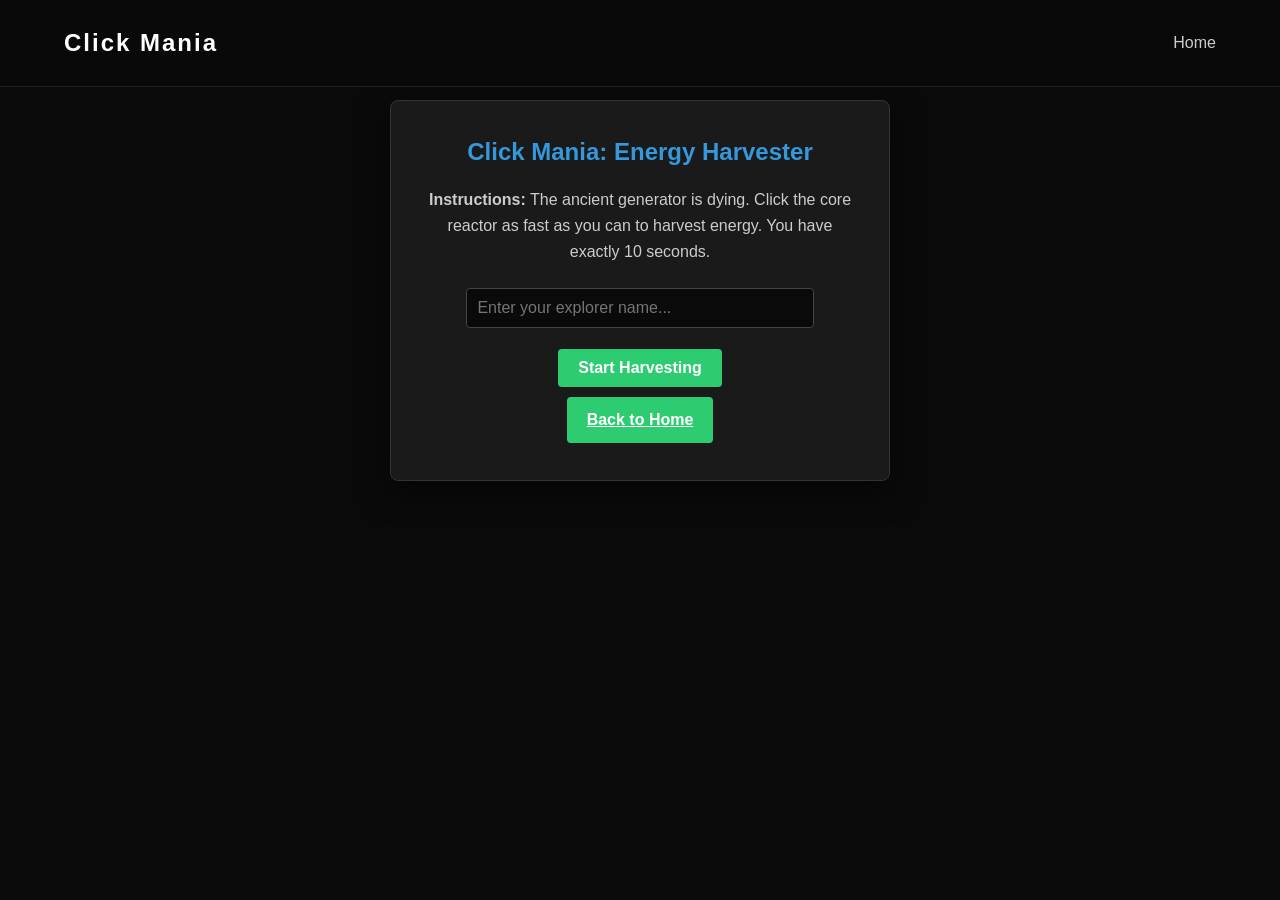
<file: pages/click-mania.html>
<!DOCTYPE html>
<html lang="en">
<head>
    <meta charset="UTF-8">
    <meta name="viewport" content="width=device-width, initial-scale=1.0">
    <title>click mania | Clicker</title>
    <link rel="stylesheet" href="../css/style.css">
</head>
<body class="game-page">
    <header>
        <div class="logo">Click Mania</div>
        <nav>
            <ul>
                <li><a href="../index.html">Home</a></li>
            </ul>
        </nav>
    </header>

    <div class="game-container">
        <div id="start-screen">
            <h2>Click Mania: Energy Harvester</h2>
            <p><strong>Instructions:</strong> The ancient generator is dying. Click the core reactor as fast as you can to harvest energy. You have exactly 10 seconds.</p>
            <input type="text" id="nickname" class="game-input" placeholder="Enter your explorer name...">
            <button id="start-btn" class="btn-game">Start Harvesting</button>
            <br>
            <a href="../index.html" class="btn-game">Back to Home</a>
        </div>

        <div id="play-screen" style="display: none;">
            <div style="display: flex; justify-content: space-between; margin-bottom: 20px;">
                <h3>Time: <span id="time-display">10.0</span>s</h3>
                <h3>Energy: <span id="score-display">0</span></h3>
            </div>
            <button id="clicker-btn" class="btn-game">CLICK!</button>
        </div>

        <div id="end-screen" style="display: none;">
            <h2 id="end-message">Time's Up!</h2>
            <p>Total Energy Harvested: <span id="final-score" style="color: #3498db; font-size: 1.5rem; font-weight: bold;">0</span></p>
            <div class="leaderboard">
                <h3>Top Harvesters</h3>
                <ol id="leaderboard-list"></ol>
            </div>
            <button id="restart-btn" class="btn-game">Play Again</button>
            <a href="../index.html" class="btn-game" style="background-color: #555;">Back to Home</a>
        </div>
    </div>

    <script src="../js/click-mania.js"></script>
</body>
</html>
</file>
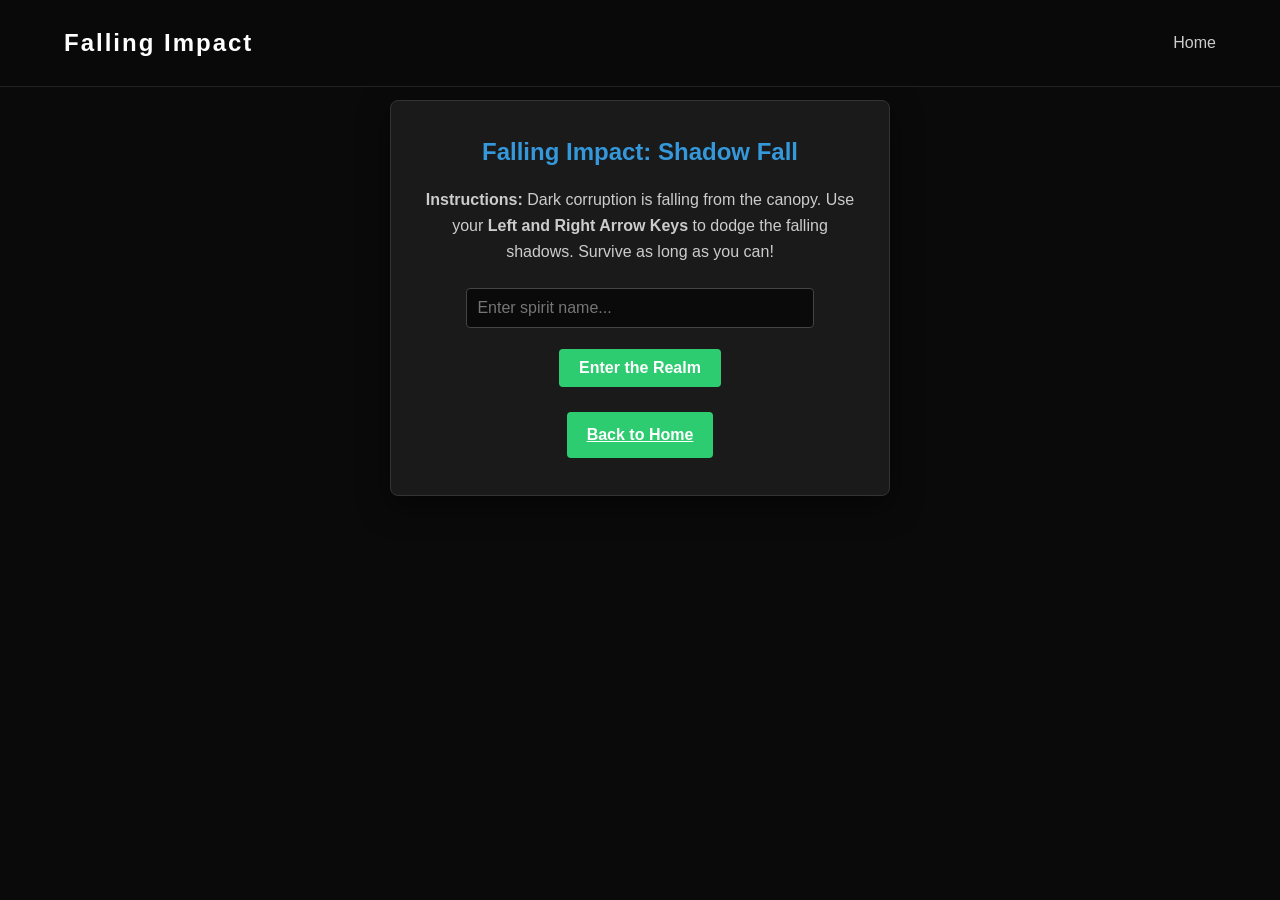
<file: pages/falling-impact.html>
<!DOCTYPE html>
<html lang="en">
<head>
    <meta charset="UTF-8">
    <meta name="viewport" content="width=device-width, initial-scale=1.0">
    <title>falling impact | falling object</title>
    <link rel="stylesheet" href="../css/style.css">
</head>
<body class="game-page">
    <header>
        <div class="logo">Falling Impact</div>
        <nav>
            <ul>
                <li><a href="../index.html">Home</a></li>
            </ul>
        </nav>
    </header>

    <div class="game-container">
        <div id="start-screen">
            <h2>Falling Impact: Shadow Fall</h2>
            <p><strong>Instructions:</strong> Dark corruption is falling from the canopy. Use your <strong>Left and Right Arrow Keys</strong> to dodge the falling shadows. Survive as long as you can!</p>
            <input type="text" id="nickname" class="game-input" placeholder="Enter spirit name...">
            <button id="start-btn" class="btn-game">Enter the Realm</button>
            <br>
            <a href="../index.html" class="btn-game" style="margin-top: 20px;">Back to Home</a>
        </div>

        <div id="play-screen" style="display: none;">
            <h3>Survival Time: <span id="score-display">0</span>s</h3>
            <canvas id="gameCanvas" width="400" height="500"></canvas>
            <p style="font-size: 0.8rem; color: #888;">Use ← and → keys to move</p>
        </div>

        <div id="end-screen" style="display: none;">
            <h2>Overwhelmed by Shadows</h2>
            <p>You survived for: <span id="final-score" style="color: #2ecc71; font-weight: bold;">0</span> seconds</p>
            <div class="leaderboard">
                <h3>Longest Survivors</h3>
                <ol id="leaderboard-list"></ol>
            </div>
            <button id="restart-btn" class="btn-game">Rebirth</button>
            <a href="../index.html" class="btn-game" style="background-color: #555;">Back to Home</a>
        </div>
    </div>

    <script src="../js/falling-impact.js"></script>
</body>
</html>
</file>
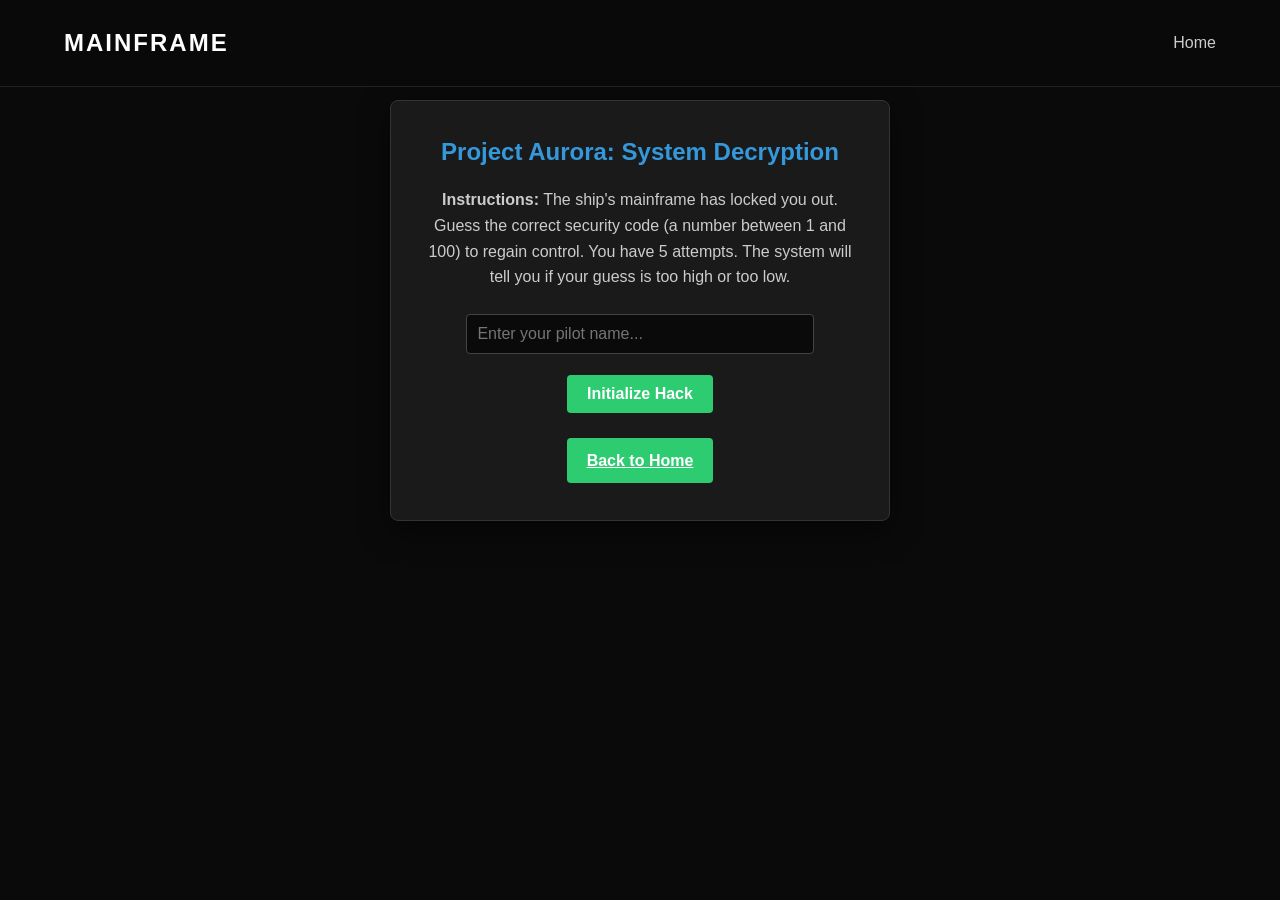
<file: pages/project-aurora.html>
<!DOCTYPE html>
<html lang="en">
<head>
    <meta charset="UTF-8">
    <meta name="viewport" content="width=device-width, initial-scale=1.0">
    <title>Project Aurora | Number Guesser</title>
    <link rel="stylesheet" href="../css/style.css">
</head>
<body class="game-page">
    <header>
        <div class="logo">MAINFRAME</div>
        <nav>
            <ul>
                <li><a href="../index.html">Home</a></li>
            </ul>
        </nav>
    </header>

    <div class="game-container">
        <div id="start-screen">
            <h2>Project Aurora: System Decryption</h2>
            <p><strong>Instructions:</strong> The ship's mainframe has locked you out. Guess the correct security code (a number between 1 and 100) to regain control. You have 5 attempts. The system will tell you if your guess is too high or too low.</p>
            <input type="text" id="nickname" class="game-input" placeholder="Enter your pilot name...">
            <button id="start-btn" class="btn-game">Initialize Hack</button>
            <br>
            <a href="../index.html" class="btn-game" style="margin-top: 20px;">Back to Home</a>
        </div>

        <div id="play-screen" style="display: none;">
            <h2>Decryption in Progress</h2>
            <p id="feedback">Enter your first guess!</p>
            <p>Attempts left: <span id="attempts-display">5</span></p>
            <input type="number" id="guess-input" class="game-input" placeholder="Enter 1 - 100" min="1" max="100">
            <button id="submit-btn" class="btn-game">Submit Code</button>
        </div>

        <div id="end-screen" style="display: none;">
            <h2 id="end-message">Game Over</h2>
            <div class="leaderboard">
                <h3>Top Hackers</h3>
                <ol id="leaderboard-list"></ol>
            </div>
            <button id="restart-btn" class="btn-game">Try Again</button>
            <a href="../index.html" class="btn-game" style="background-color: #555;">Back to Home</a>
        </div>
    </div>

    <script src="../js/project-aurora.js"></script>
</body>
</html>
</file>
<file: css/style.css>
* {
    margin: 0;
    padding: 0;
    box-sizing: border-box;
    font-family: 'Segoe UI', Tahoma, Geneva, Verdana, sans-serif;
}

body {
    background-color: #0a0a0a;
    color: #f0f0f0;
    line-height: 1.6;
    scroll-behavior: smooth;
}

/* Navigation Bar */
header {
    position: fixed;
    width: 100%;
    background: rgba(10, 10, 10, 0.95);
    display: flex;
    justify-content: space-between;
    align-items: center;
    padding: 1.5rem 5%;
    z-index: 1000;
    border-bottom: 1px solid #222;
}

.logo {
    font-size: 1.5rem;
    font-weight: bold;
    color: #fff;
    letter-spacing: 2px;
}

nav ul {
    list-style: none;
    display: flex;
    gap: 2rem;
}

nav a {
    color: #ccc;
    text-decoration: none;
    font-weight: 500;
    transition: color 0.3s ease;
}

nav a:hover {
    color: #3498db;
}

/* Untuk Dropdown Menu Styles */
.dropdown {
    position: relative;
    display: inline-block;
}

.dropdown-content {
    display: none;
    position: absolute;
    background-color: #1a1a1a;
    min-width: 180px;
    box-shadow: 0px 8px 16px 0px rgba(0,0,0,0.7);
    z-index: 1;
    border-radius: 4px;
    overflow: hidden;
    top: 100%;
    left: 0;
    border: 1px solid #333;
}

.dropdown-content a {
    color: #ccc;
    padding: 12px 16px;
    text-decoration: none;
    display: block;
    border-bottom: 1px solid #222;
}

.dropdown-content a:last-child {
    border-bottom: none;
}

.dropdown-content a:hover {
    background-color: #2a2a2a;
    color: #3498db;
}

/*bagian ini diganti untuk class toggling ya*/
.dropdown.is-open .dropdown-content {
    display: block;
}

/* Bagian Hero */
.hero {
    height: 100vh;
    display: flex;
    justify-content: center;
    align-items: center;
    text-align: center;
    background: linear-gradient(rgba(0, 0, 0, 0.6), rgba(0, 0, 0, 0.8)), 
                url('../assets/hero\ bg.png') center/cover;
    background-size: cover;
    background-position: center;
    padding: 0 20px;
}

.hero-content h1 {
    font-size: 3.5rem;
    margin-bottom: 1rem;
    color: #fff;
}

.hero-content p {
    font-size: 1.2rem;
    margin-bottom: 2rem;
    color: #ccc;
    max-width: 600px;
    margin: 0 auto 2rem auto;
}

.btn {
    display: inline-block;
    padding: 12px 30px;
    background-color: #3498db;
    color: #fff;
    text-decoration: none;
    border-radius: 25px;
    font-weight: bold;
    transition: background-color 0.3s;
}

.btn:hover {
    background-color: #1b547a;
}

/* Bagian Games Showcase */
.games-section {
    padding: 6rem 5%;
    text-align: center;
    background-color: #0a0a0a;
}

.games-section h2 {
    font-size: 2.5rem;
    margin-bottom: 3rem;
    color: #fff;
}

.game-grid {
    display: flex;
    justify-content: center;
    gap: 2rem;
    flex-wrap: wrap;
}

.game-card {
    background-color: #1a1a1a;
    border-radius: 8px;
    overflow: hidden;
    width: 320px;
    transition: transform 0.3s ease;
    border: 1px solid #333;
}
.btn-play {
    display: inline-block;
    padding: 12px 35px;
    background-color: transparent;
    color: #fff;
    text-decoration: none;
    border: 1px solid #fff;
    border-radius: 4px;
    font-weight: bold;
    font-size: 0.9rem;
    letter-spacing: 1px;
    transition: all 0.3s ease;
}

.btn-play:hover {
    background-color: #1b547a;
}

.game-card:hover {
    transform: translateY(-10px);
    border-color: #555;
}

.game-image {
    height: 200px;
    width: 100%;
    object-fit:cover;
    object-position: 50% 80%
}

.game-card h3 {
    padding: 1.5rem 1rem 0.5rem;
    color: #fff;
}

.game-card p {
    padding: 0 1rem 1.5rem;
    color: #aaa;
    font-size: 0.95rem;
}

.game-page {
    min-height: 100vh;
    display: flex;
    flex-direction: column;
    align-items: center;
}

.game-container {
    margin-top:100px;
    background-color: #1a1a1a;
    border: 1px solid #333;
    border-radius: 8px;
    padding: 2rem;
    width: 100%;
    max-width: 500px;
    text-align: center;
    box-shadow: 0 10px 30px rgba(0,0,0,0.5);
    margin-bottom: 2rem;
}

.game-container h2 {
    color: #3498db;
    margin-bottom: 1rem;
}

.game-container p {
    color: #ccc;
    margin-bottom: 1.5rem;
    font-size: 1rem;
}

.game-input {
    width: 80%;
    padding: 10px;
    margin-bottom: 1rem;
    background-color: #0a0a0a;
    border: 1px solid #444;
    color: #fff;
    border-radius: 4px;
    font-size: 1rem;
}

.game-input:focus {
    outline: none;
    border-color: #3498db;
}

.btn-game {
    display: inline-block;
    padding: 10px 20px;
    background-color: #2ecc71;
    color: #fff;
    border: none;
    border-radius: 4px;
    cursor: pointer;
    font-weight: bold;
    font-size: 1rem;
    transition: background-color 0.3s;
    margin: 5px;
}

.btn-game:hover {
    background-color: #1f864a;
}

.btn-game:disabled {
    background-color: #555;
    cursor: not-allowed;
}

#clicker-btn {
    width: 150px;
    height: 150px;
    border-radius: 50%;
    font-size: 1.5rem;
    background-color: #e74c3c;
    box-shadow: 0 8px 0 #c0392b;
    margin: 20px auto;
    transition: transform 0.1s, box-shadow 0.1s;
}

#clicker-btn:active {
    transform: translateY(8px);
    box-shadow: 0 0 0 #c0392b;
}

canvas {
    background-color: #000;
    border: 2px solid #333;
    border-radius: 4px;
    max-width: 100%;
    display: block;
    margin: 0 auto 1rem auto;
}

/* Bagian Leaderboard */
.leaderboard {
    margin-top: 2rem;
    text-align: left;
    background: #111;
    padding: 1rem;
    border-radius: 4px;
}

.leaderboard h3 {
    text-align: center;
    color: #f1c40f;
    margin-bottom: 1rem;
}

.leaderboard ol {
    padding-left: 20px;
    color: #ddd;
}

/* Bagian About */
.about-section {
    background-color: #111;
    padding: 6rem 5%;
    text-align: center;
}

.about-content {
    max-width: 800px;
    margin: 0 auto;
}

.about-content h2 {
    font-size: 2.5rem;
    margin-bottom: 1.5rem;
    color: #fff;
}

.about-content p {
    color: #bbb;
    font-size: 1.1rem;
}

/* Bagian Collaborate Careers */
.collaborate-section {
    padding: 6rem 5%;
    color: #ffffff;
}

.collab-container {
    max-width: 1000px;
    margin: 0 auto;
}

.collab-block {
    display: flex;
    justify-content: space-between;
    align-items: center;
    padding: 2rem 0;
}

.collab-text {
    flex: 1;
}

.collab-subtitle {
    display: block;
    font-size: 1rem;
    letter-spacing: 1px;
    margin-bottom: 0.5rem;
    color: #e0e0e0;
    text-transform: uppercase;
}

.collab-text h2 {
    font-size: 3.5rem;
    line-height: 1.1;
    font-weight: 800;
    letter-spacing: 1px;
}

.collab-action {
    flex-basis: 300px;
    display: flex;
    justify-content: center;
    align-items: center;
    border-left: 1px solid rgba(255, 255, 255, 0.3);
    height: 100px;
}

.collab-divider {
    border: none;
    border-top: 1px solid rgba(255, 255, 255, 0.3);
    margin: 1rem 0;
}

.btn-outline {
    display: inline-block;
    padding: 12px 35px;
    background-color: transparent;
    color: #fff;
    text-decoration: none;
    border: 1px solid #fff;
    border-radius: 4px;
    font-weight: bold;
    font-size: 0.9rem;
    letter-spacing: 1px;
    transition: all 0.3s ease;
}

.btn-outline:hover {
    background-color: #fff;
    color: #15234b;
}

@media (max-width: 768px) {
    .collab-block {
        flex-direction: column;
        text-align: left;
        align-items: flex-start;
        gap: 2rem;
    }

    .collab-text h2 {
        font-size: 2.5rem;
    }

    .collab-action {
        border-left: none;
        border-top: 1px solid rgba(255, 255, 255, 0.3);
        height: auto;
        padding-top: 2rem;
        width: 100%;
        justify-content: flex-start;
    }
}

/* Footer */
footer {
    background-color: #050505;
    text-align: center;
    padding: 2rem;
    color: #555;
    font-size: 0.9rem;
}
@media (prefers-reduced-motion: no-preference) {
  html {
    scroll-behavior: smooth;
  }
}
</file>
